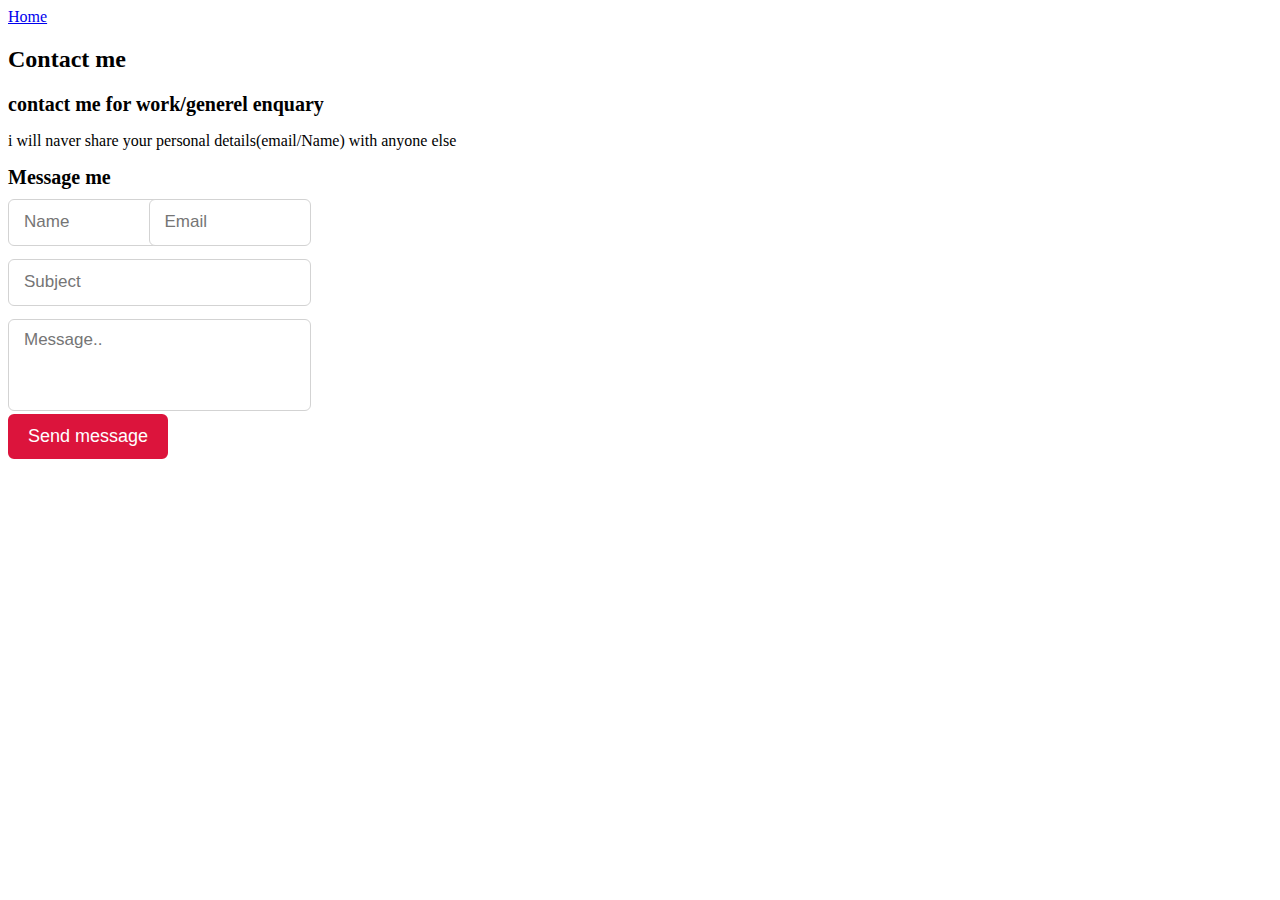
<file: contact_me.html>
<!DOCTYPE html>
<html lang="en">
<head>
    <meta charset="UTF-8">
    <meta http-equiv="X-UA-Compatible" content="IE=edge">
    <meta name="viewport" content="width=device-width, initial-scale=1.0">
    <title>Document</title>
    <link rel="stylesheet" href="contact_me.css">
</head>
<body>
    <div><a href="index.html">Home</a></div>
   
    <section class="contact" id="contact">
        <div class="max-width">
            <h2 class="title">Contact me</h2>
            <div class="contact-content">
                <div class="column left">
                    <div class="text">contact me for work/generel enquary</div>
                    <p>i will naver share your personal details(email/Name) with anyone else</p>
                   
                <div class="column right">
                    <div class="text">Message me</div>
                    <form action="#">
                        <div class="fields">
                            <div class="field name">
                                <input type="text" placeholder="Name" required>
                            </div>
                            <div class="field email">
                                <input type="email" placeholder="Email" required>
                            </div>
                        </div>
                        <div class="field">
                            <input type="text" placeholder="Subject" required>
                        </div>
                        <div class="field textarea">
                            <textarea cols="30" rows="10" placeholder="Message.." required></textarea>
                        </div>
                        <div class="button-area">
                            <button type="submit">Send message</button>
                        </div>
                    </form>
                </div>
            </div>
        </div>
    </section>
</body>
</html>
</file>
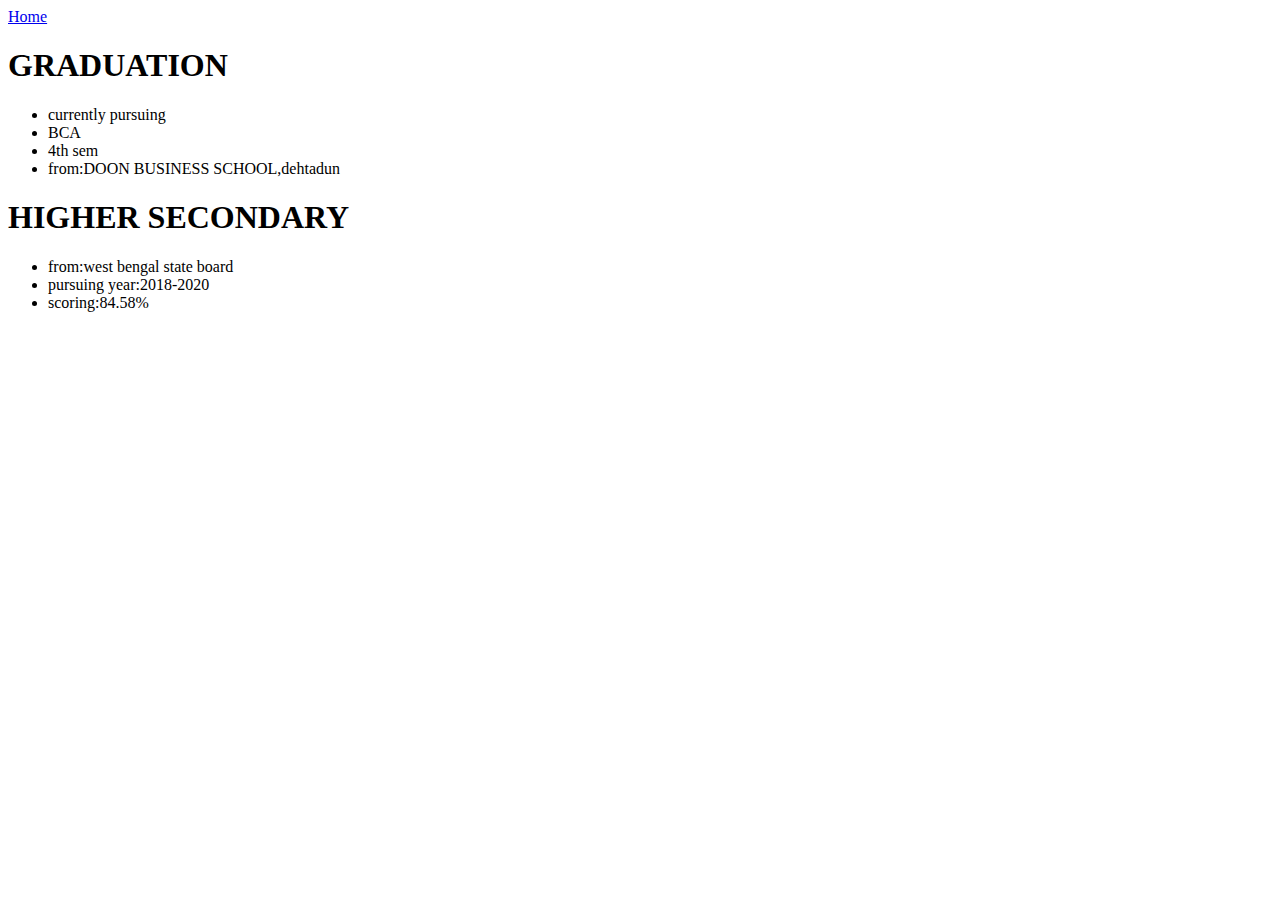
<file: my_education.html>
<!DOCTYPE html>
<html lang="en">
<head>
    <meta charset="UTF-8">
    <meta http-equiv="X-UA-Compatible" content="IE=edge">
    <meta name="viewport" content="width=device-width, initial-scale=1.0">
    <title>Document</title>
</head>
<body>
    <div><a href="index.html">Home</a></div>
    <div class="edu">


<div class="GRADUATION">
<h1>GRADUATION</h1>
<ul>
<li>currently pursuing</li>
<li>BCA</li>
<li>4th sem</li>
<li>from:DOON BUSINESS SCHOOL,dehtadun</li>
</ul>

</div>

<div class="HS">

<h1>HIGHER SECONDARY</h1>
<UL>
<li>from:west bengal state board</li>
<li>pursuing year:2018-2020</li>
<li>scoring:84.58%</li>
</UL>

</div>



    </div>
</body>
</html>
</file>
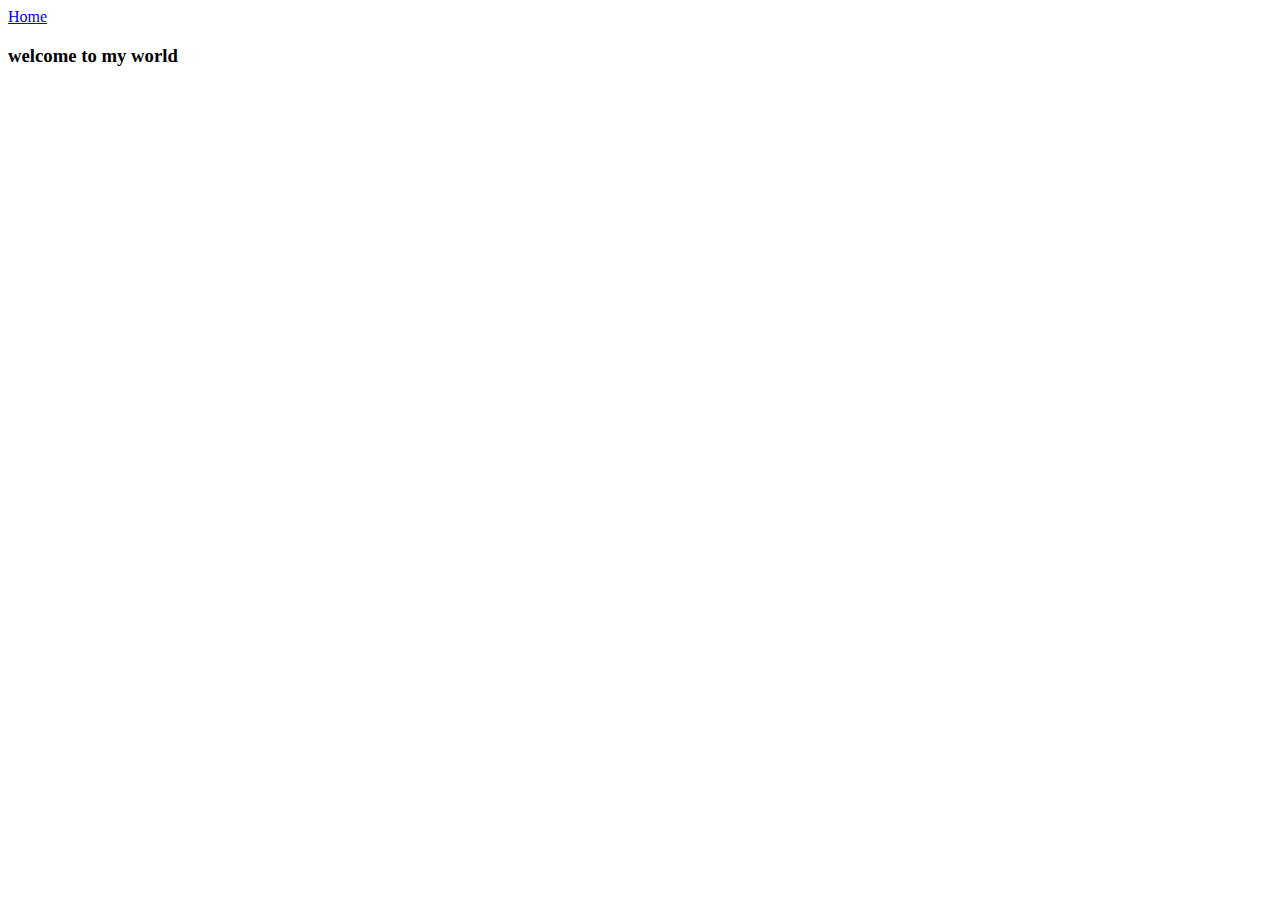
<file: my_gallery.html>
<!DOCTYPE html>
<html lang="en">
<head>
    <meta charset="UTF-8">
    <meta http-equiv="X-UA-Compatible" content="IE=edge">
    <meta name="viewport" content="width=device-width, initial-scale=1.0">
    <title>Document</title>
</head>
<body>
    <div class="link">
    <div><a href="index.html">Home</a></div>
</div>

<div class="photos">
<h3>welcome to my world</h3>


</div>
</body>
</html>
</file>
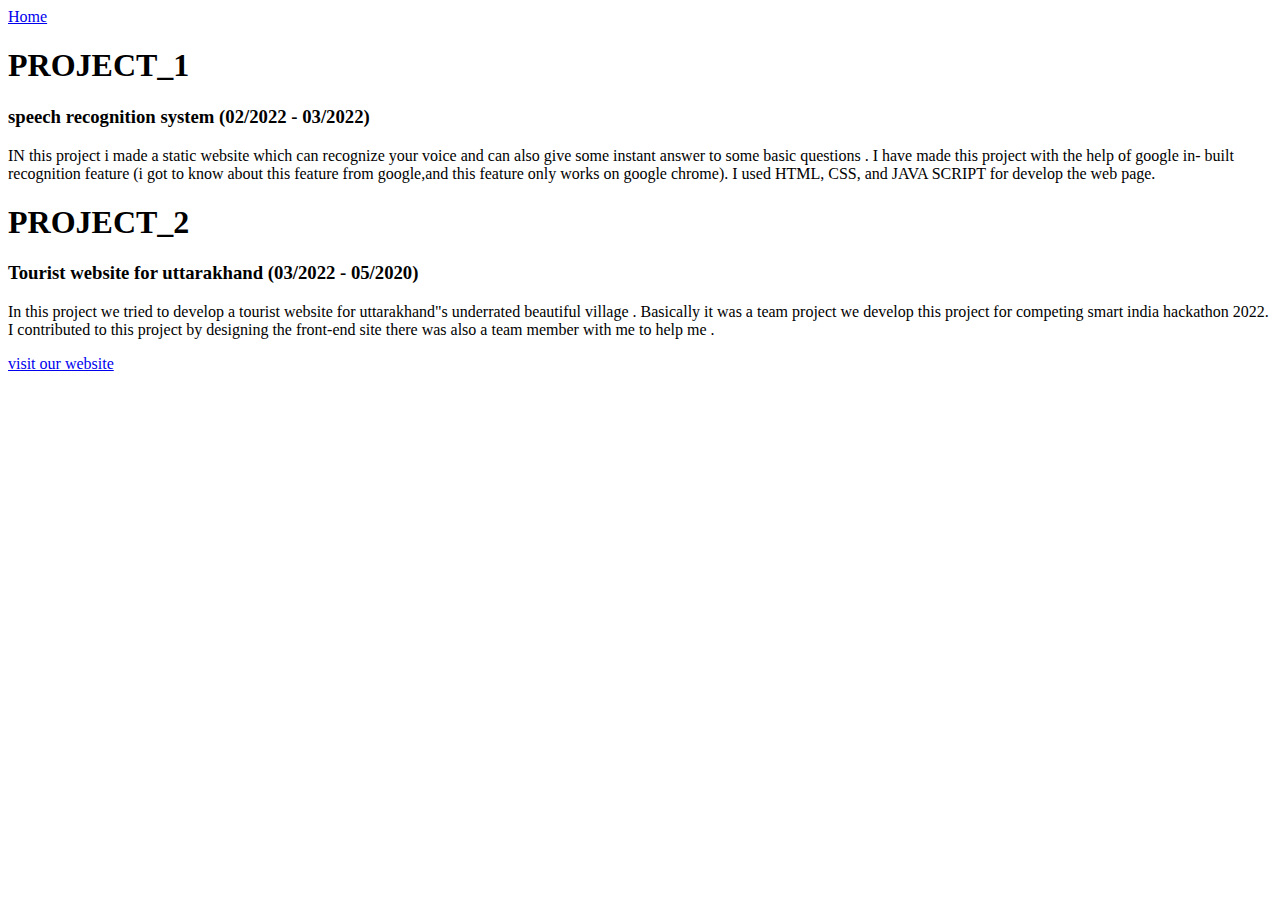
<file: my_projects.html>
<!DOCTYPE html>
<html lang="en">
<head>
    <meta charset="UTF-8">
    <meta http-equiv="X-UA-Compatible" content="IE=edge">
    <meta name="viewport" content="width=device-width, initial-scale=1.0">
    <title>Document</title>
</head>
<body>
    <div><a href="index.html">Home</a></div>
    
    <div class="projects">
<div class="project_1">
<h1>PROJECT_1</h1>
<h3>speech recognition system (02/2022 - 03/2022)</h3>
<p>IN this project i made a static website which can recognize your voice and can also give some instant answer to some basic questions . I have made this project with the help of google in- built recognition
    feature (i got to know about this feature from google,and this feature only works on google chrome). I used HTML, CSS, and JAVA SCRIPT for develop the web page.
    </p>
</div>

<div class="project_2">

<h1>PROJECT_2</h1>
<h3>Tourist website for uttarakhand (03/2022 - 05/2020)
</h3>
<p>In this project we tried to develop a tourist website for uttarakhand"s underrated beautiful village . Basically it was a team project we develop this project for competing smart india hackathon 2022. I contributed to this project by designing the front-end site there was also a team member with me to help me .</p>
<a href="link-- https://gauri1804.github.io/React/">visit our website</a>
</div>
    </div>
</body>
</html>
</file>
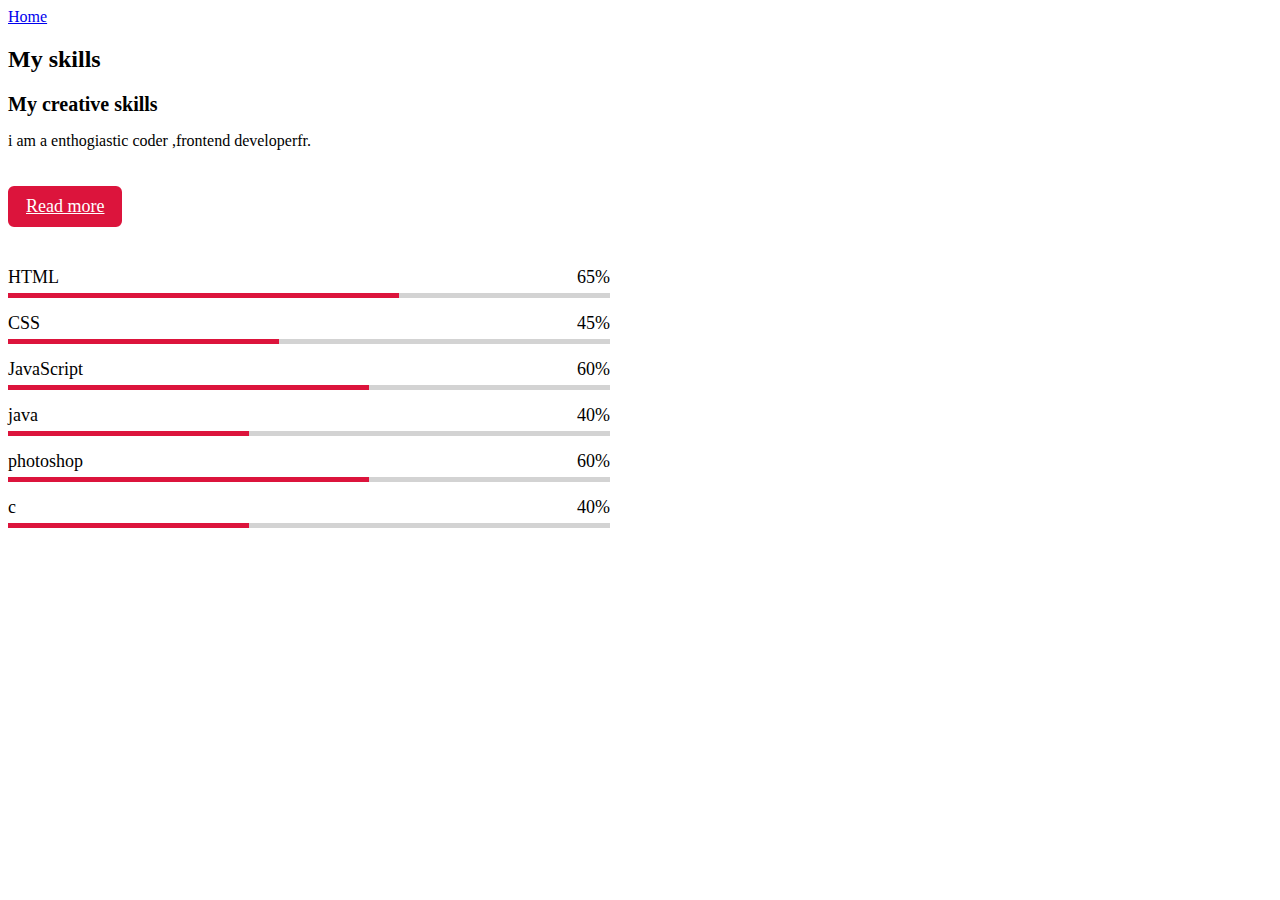
<file: my_skills.html>
<!DOCTYPE html>
<html lang="en">
<head>
    <meta charset="UTF-8">
    <meta http-equiv="X-UA-Compatible" content="IE=edge">
    <meta name="viewport" content="width=device-width, initial-scale=1.0">
    <title>Document</title>
    <link rel="stylesheet" href="my_skills.css">
</head>
<body>
        <div><a href="index.html">Home</a></div>
        <section class="skills" id="skills">
            <div class="max-width">
                <h2 class="title">My skills</h2>
                <div class="skills-content">
                    <div class="column left">
                        <div class="text">My creative skills </div>
                        <p>i am a enthogiastic coder ,frontend developerfr.</p>
                        <a href="#">Read more</a>
                    </div>
                    <div class="column right">
                        <div class="bars">
                            <div class="info">
                                <span>HTML</span>
                                <span>65%</span>
                            </div>
                            <div class="line html"></div>
                        </div>
                        <div class="bars">
                            <div class="info">
                                <span>CSS</span>
                                <span>45%</span>
                            </div>
                            <div class="line css"></div>
                        </div>
                        <div class="bars">
                            <div class="info">
                                <span>JavaScript</span>
                                <span>60%</span>
                            </div>
                            <div class="line js"></div>
                        </div>
                        <div class="bars">
                            <div class="info">
                                <span>java</span>
                                <span>40%</span>
                            </div>
                            <div class="line java"></div>
                        </div>
                        <div class="bars">
                            <div class="info">
                                <span>photoshop</span>
                                <span>60%</span>
                            </div>
                            <div class="line photoshop"></div>
                        </div>

                        <div class="bars">
                            <div class="info">
                                <span>c</span>
                                <span>40%</span>
                            </div>
                            <div class="line c"></div>
                        </div>
                    </div>
                </div>
            </div>
        </section>
</body>
</html>
</file>
<file: contact_me.css>
.contact-content .column{
    width: calc(50% - 30px);
}
.contact-content .text{
    font-size: 20px;
    font-weight: 600;
    margin-bottom: 10px;
}
.contact-content .left p{
    text-align: justify;
}
 .contact-content .left .icons{
    margin: 10px 0;
}
 .contact-content .row{
    display: flex;
    height: 65px;
    align-items: center;
}
 .contact-content .row .info{
    margin-left: 30px;
}
 .contact-content .row i{
    font-size: 25px;
    color: crimson;
}
.contact-content .info .head{
    font-weight: 500;
}
 .contact-content .info .sub-title{
    color: #333;
}
.right form .fields{
    display: flex;
}
 .right form .field,
 .right form .fields .field{
    height: 45px;
    width: 100%;
    margin-bottom: 15px;
}
 .right form .textarea{
    height: 80px;
    width: 100%;
}
 .right form .name{
    margin-right: 10px;
}
 .right form .field input,
 .right form .textarea textarea{
    height: 100%;
    width: 100%;
    border: 1px solid lightgrey;
    border-radius: 6px;
    outline: none;
    padding: 0 15px;
    font-size: 17px;
    font-family: 'Poppins', sans-serif;
    transition: all 0.3s ease;
}
 .right form .field input:focus,
.right form .textarea textarea:focus{
    border-color: #b3b3b3;
}
 .right form .textarea textarea{
  padding-top: 10px;
  resize: none;
}
 .right form .button-area{
  display: flex;
  align-items: center;
}
.right form .button-area button{
  color: #fff;
  display: block;
  width: 160px!important;
  height: 45px;
  outline: none;
  font-size: 18px;
  font-weight: 500;
  border-radius: 6px;
  cursor: pointer;
  flex-wrap: nowrap;
  background: crimson;
  border: 2px solid crimson;
  transition: all 0.3s ease;
}
.right form .button-area button:hover{
  color: crimson;
  background: none;
}
</file>
<file: my_skills.css>
.column{
    width: calc(50% - 30px);
}
.left .text{
    font-size: 20px;
    font-weight: 600;
    margin-bottom: 10px;
}
.left p{
    text-align: justify;
}
.left a{
    display: inline-block;
    background: crimson;
    color: #fff;
    font-size: 18px;
    font-weight: 500;
    padding: 8px 16px;
    margin-top: 20px;
    border-radius: 6px;
    border: 2px solid crimson;
    transition: all 0.3s ease;
    margin-bottom: 40px;
}
.left a:hover{
    color: crimson;
    background: none;
}
.right .bars{
    margin-bottom: 15px;
}
.right .info{
    display: flex;
    margin-bottom: 5px;
    align-items: center;
    justify-content: space-between;
}
.right span{
    font-weight: 500;
    font-size: 18px;
}
.right .line{
    height: 5px;
    width: 100%;
    background: lightgrey;
    position: relative;
}
.right .line::before{
    content: "";
    position: absolute;
    height: 100%;
    left: 0;
    top: 0;
    background: crimson;
}
.right .html::before{
    width: 65%;
}
.right .css::before{
    width: 45%;
}
.right .js::before{
    width: 60%;
}
.right .java::before{
    width: 40%;
}
.right .photoshop::before{
    width: 60%;
}

.right .c::before{
    width: 40%;
}
</file>
